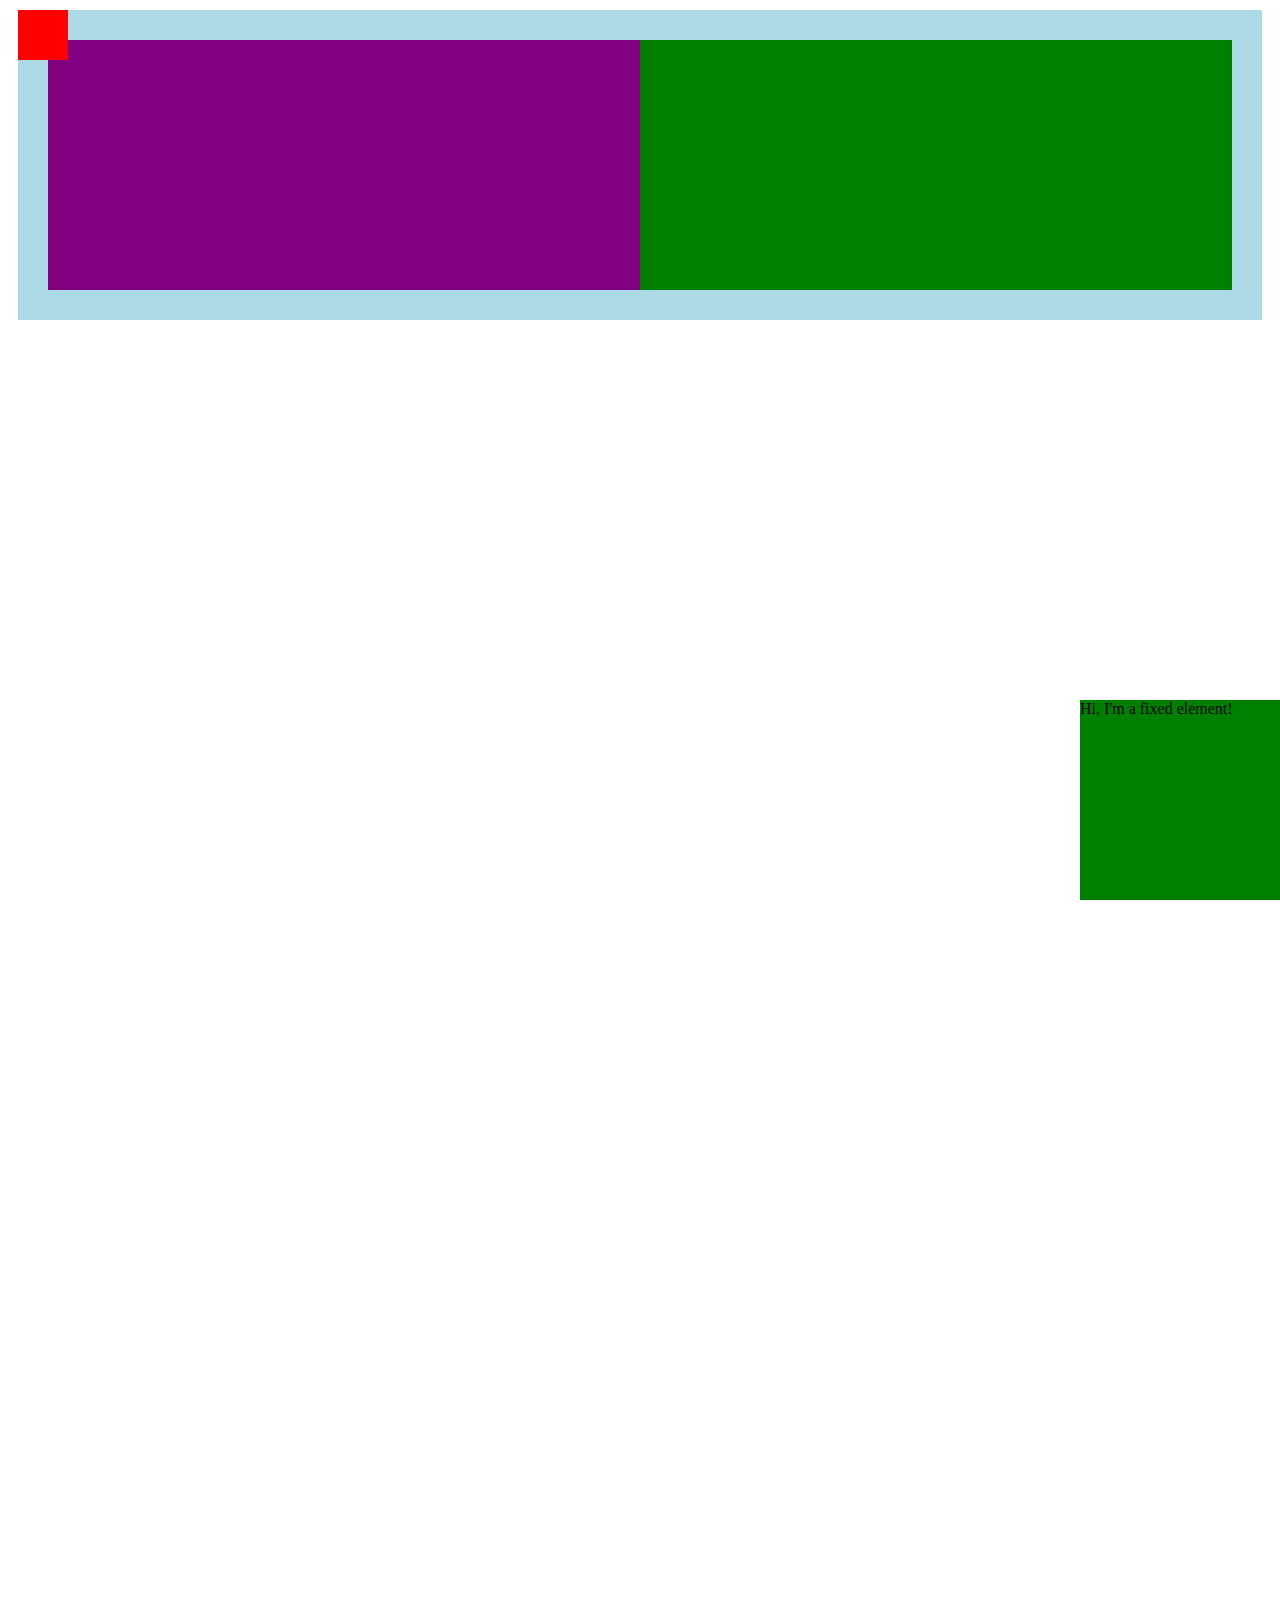
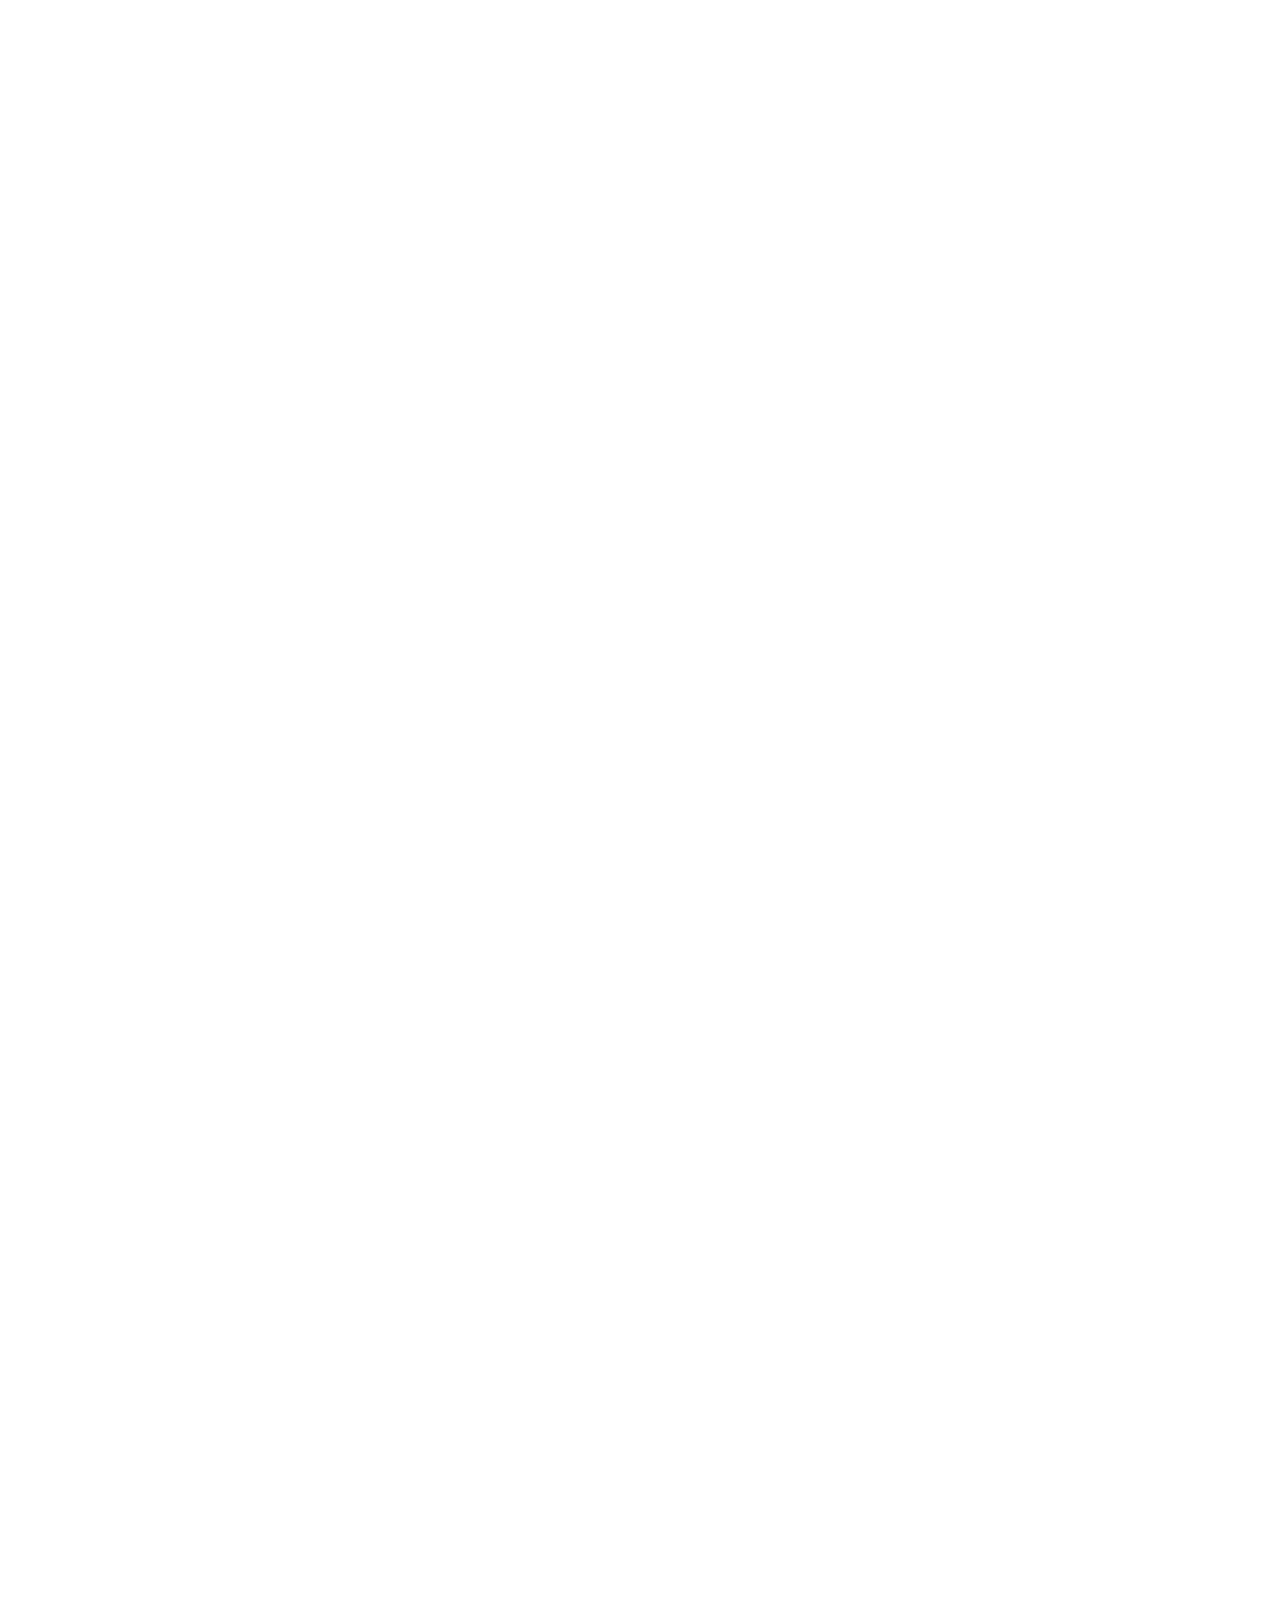
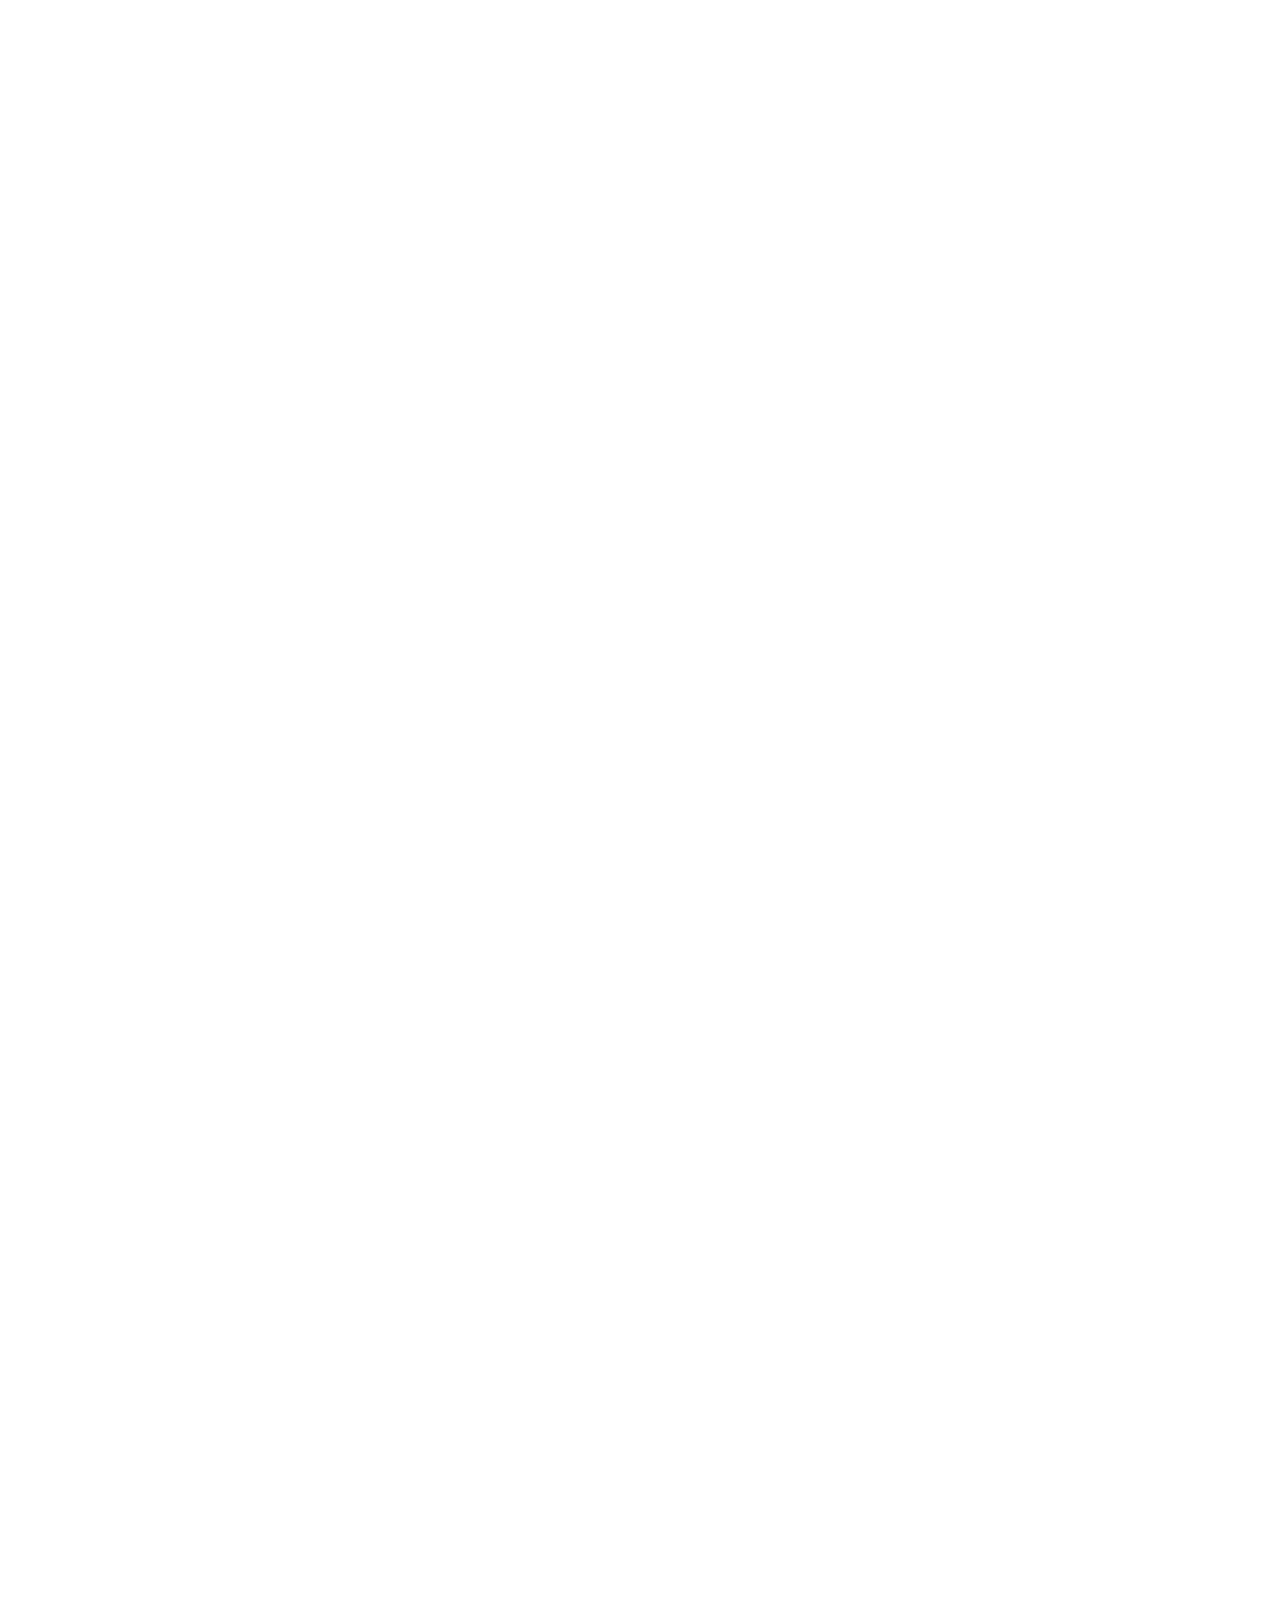
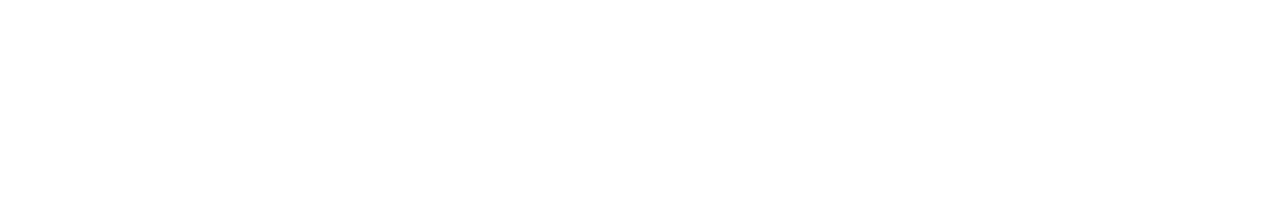
<file: 17.3_activities/02_Positioning_Relative_Absolute/solved/index.html>
<!DOCTYPE html>
<html>
<head>
  <link href="css/index.css" type="text/css" rel="stylesheet">
</head>
<body>
  <section class="relative">
    <div class="left">
      <div class="absolute">
      </div>
    </div>
    <div class="right">
    </div>
  </section>

<div class="fixed">
  Hi, I'm a fixed element!
</div>
</body>
</html>
</file>
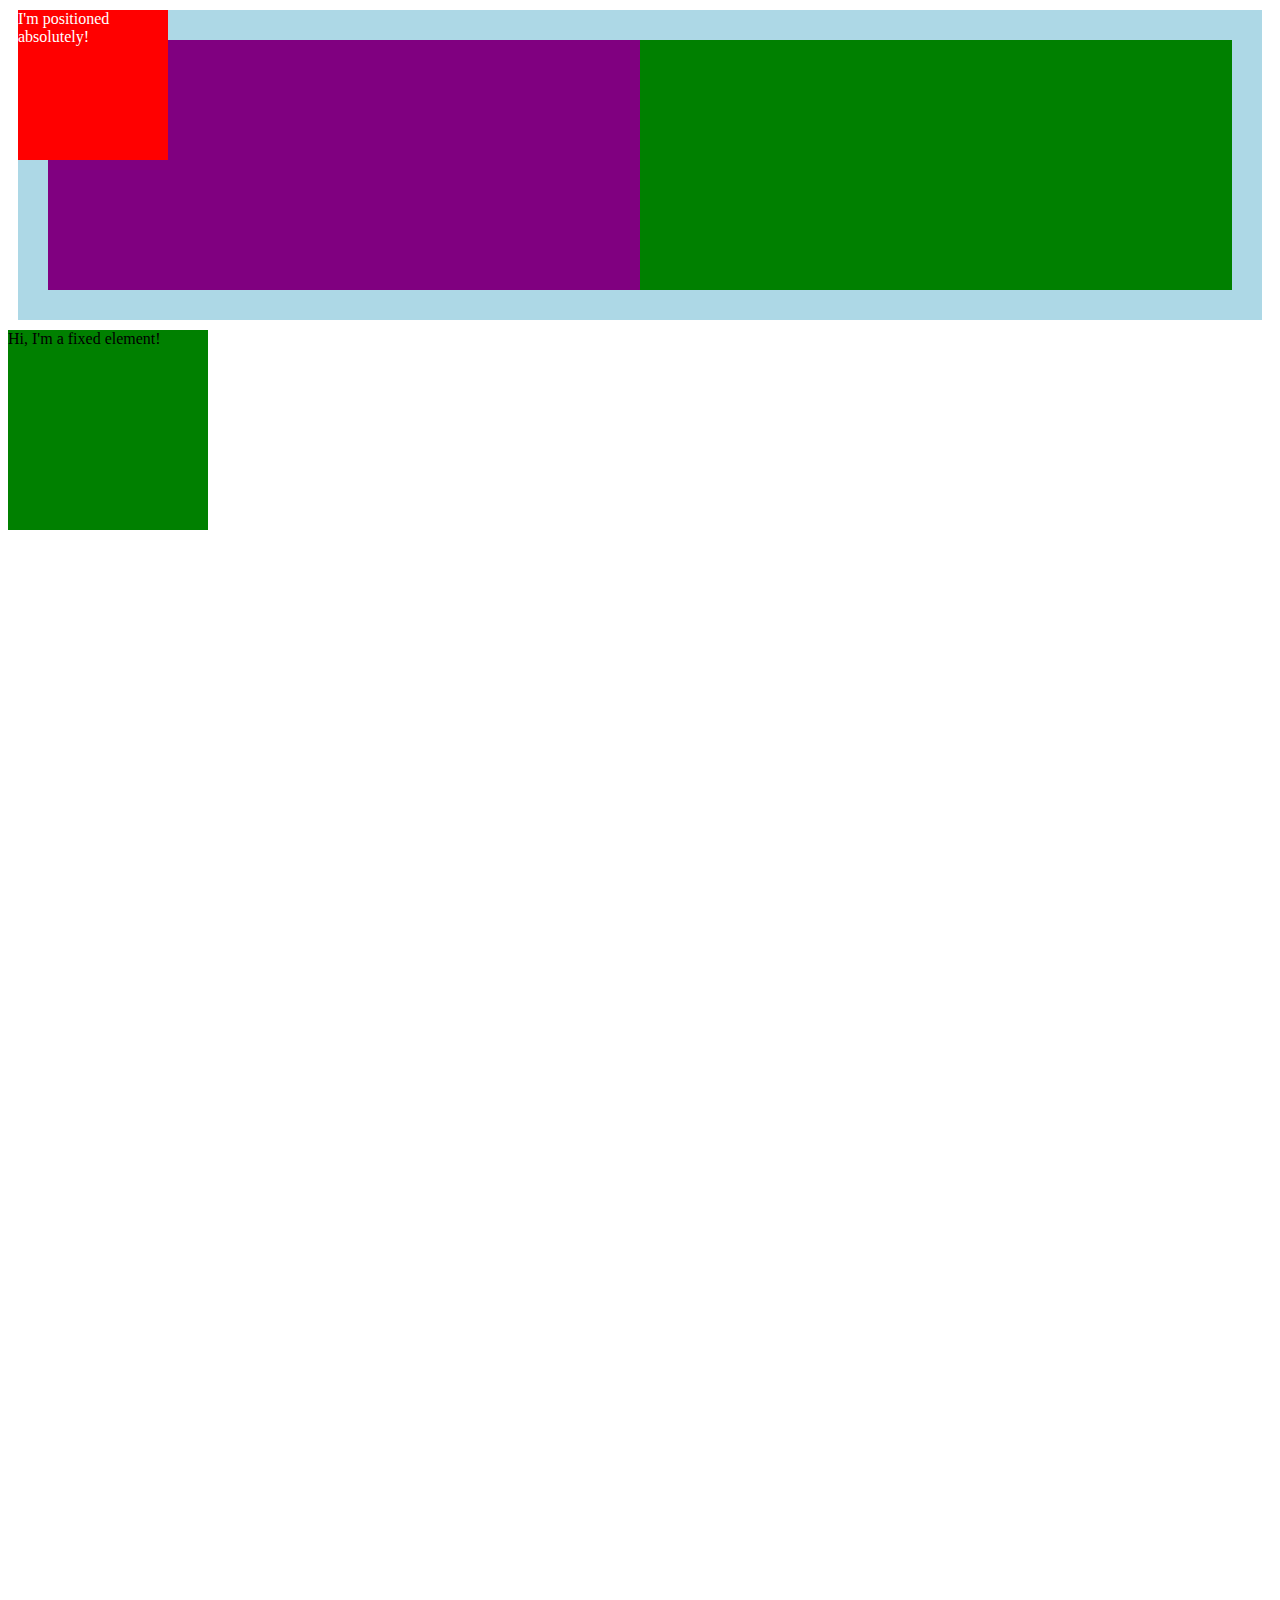
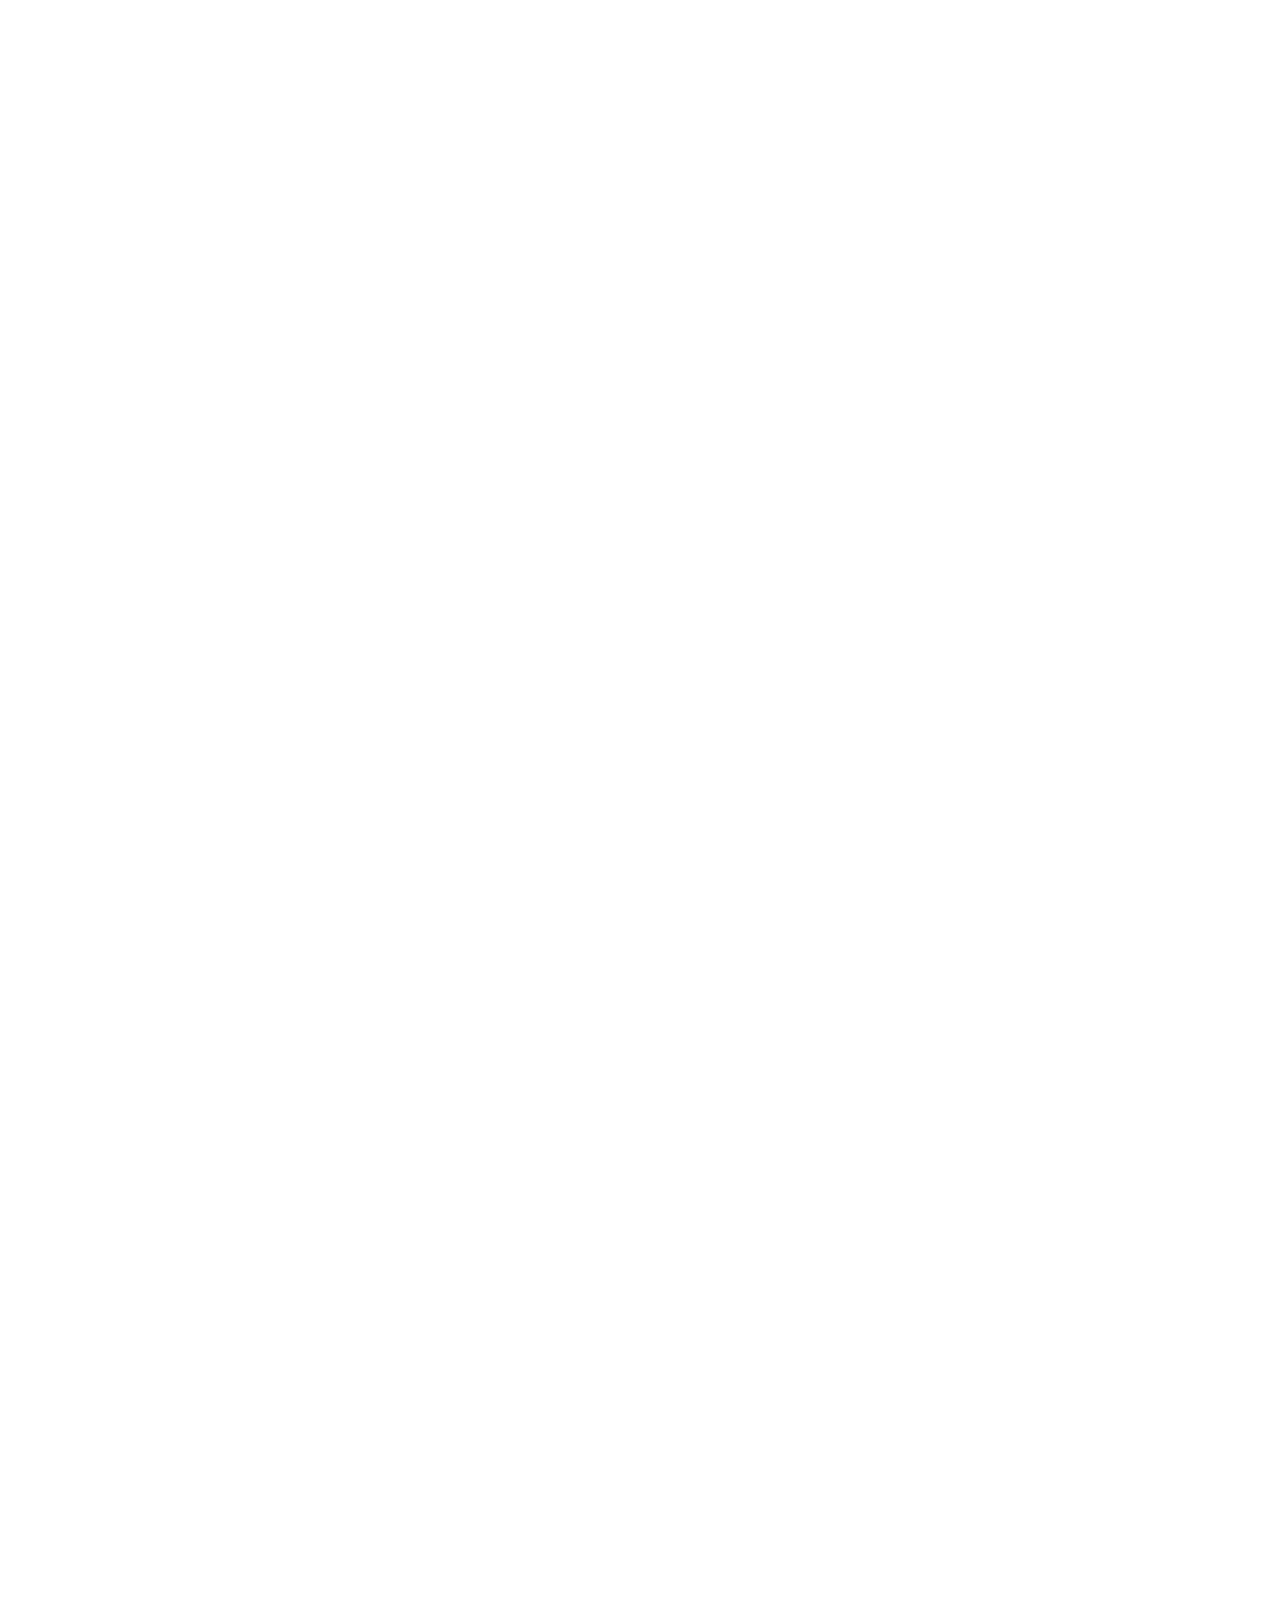
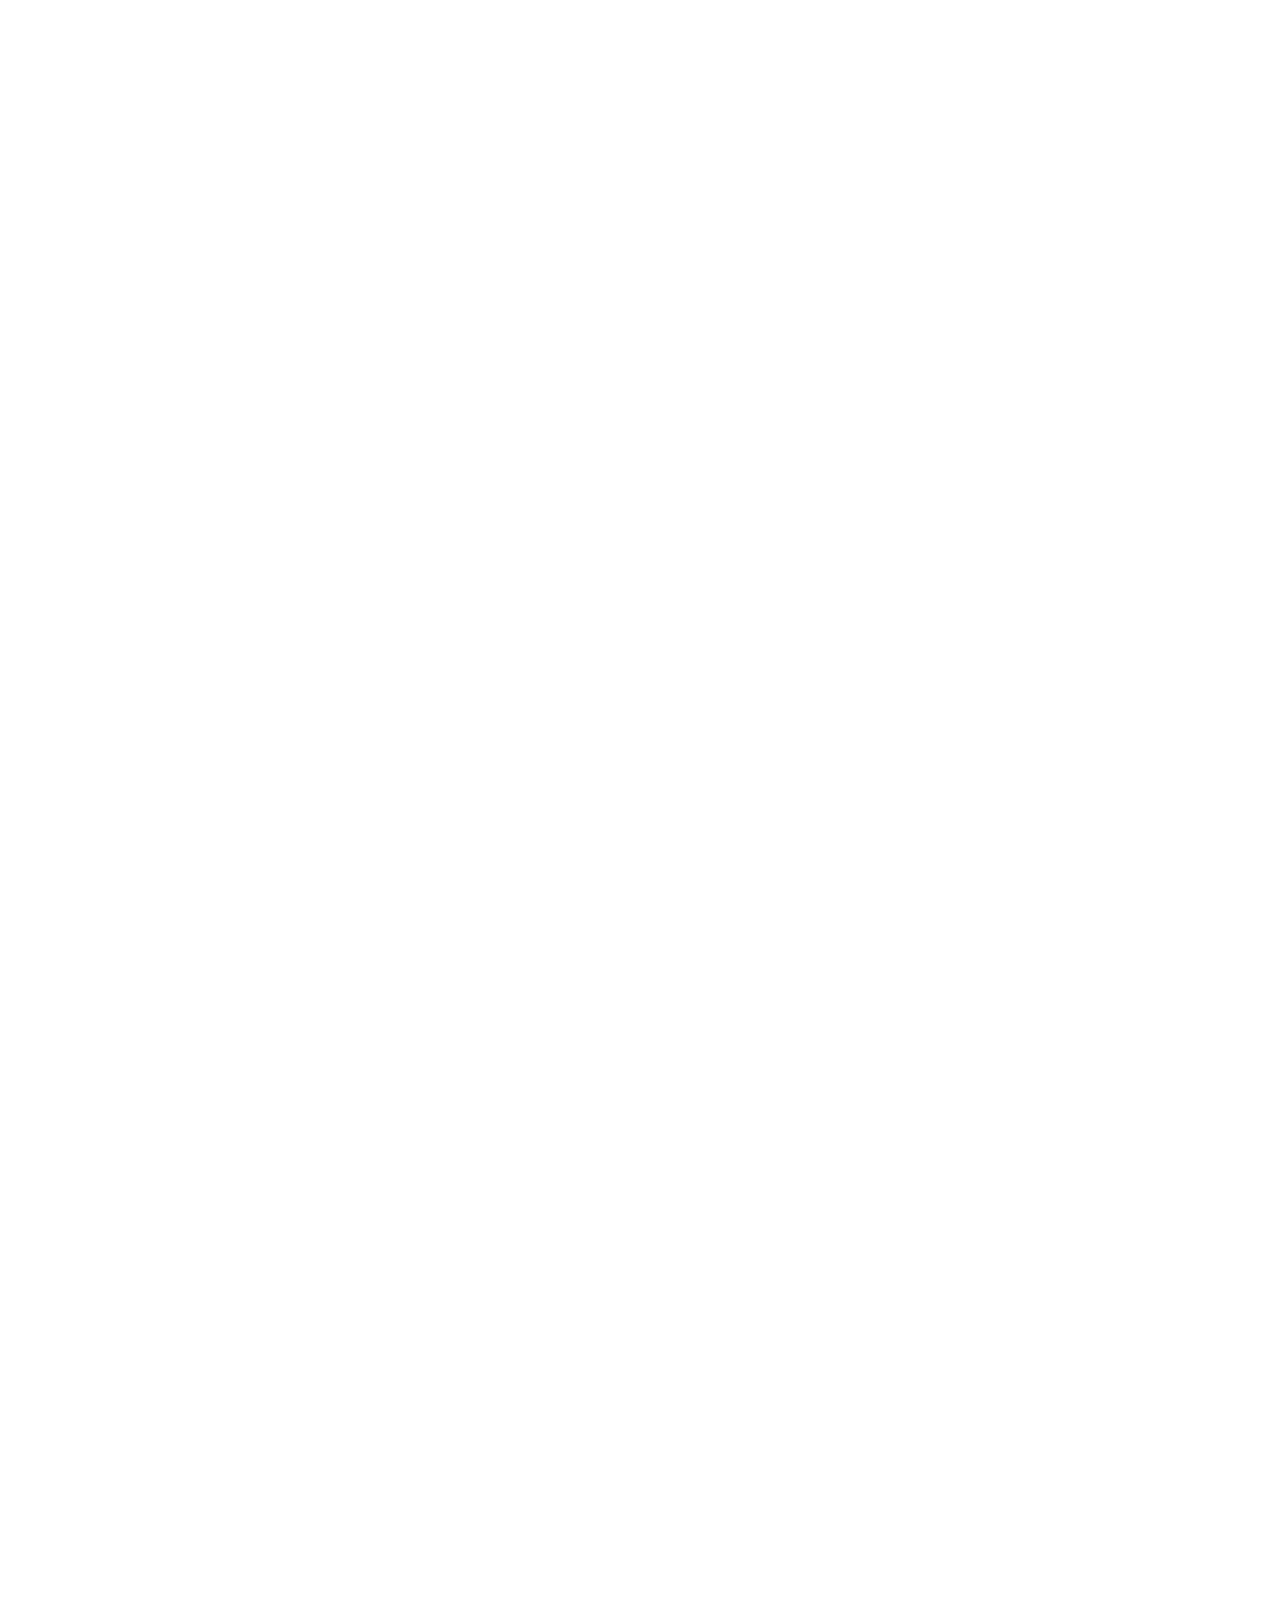
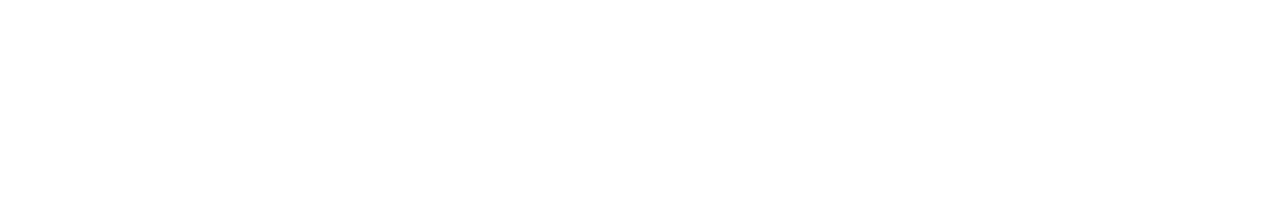
<file: 17.3_activities/02_Positioning_Relative_Absolute/unsolved/index.html>
<!DOCTYPE html>
<html>
<head>
  <link href="css/index.css" type="text/css" rel="stylesheet">
</head>
<body>
  <section class="relative">
    <div class="left">
      <div class="absolute">
        I'm positioned absolutely!
      </div>
    </div>
    <div class="right">
    </div>
  </section>

<div class="fixed">
  Hi, I'm a fixed element!
</div>
</body>
</html>
</file>
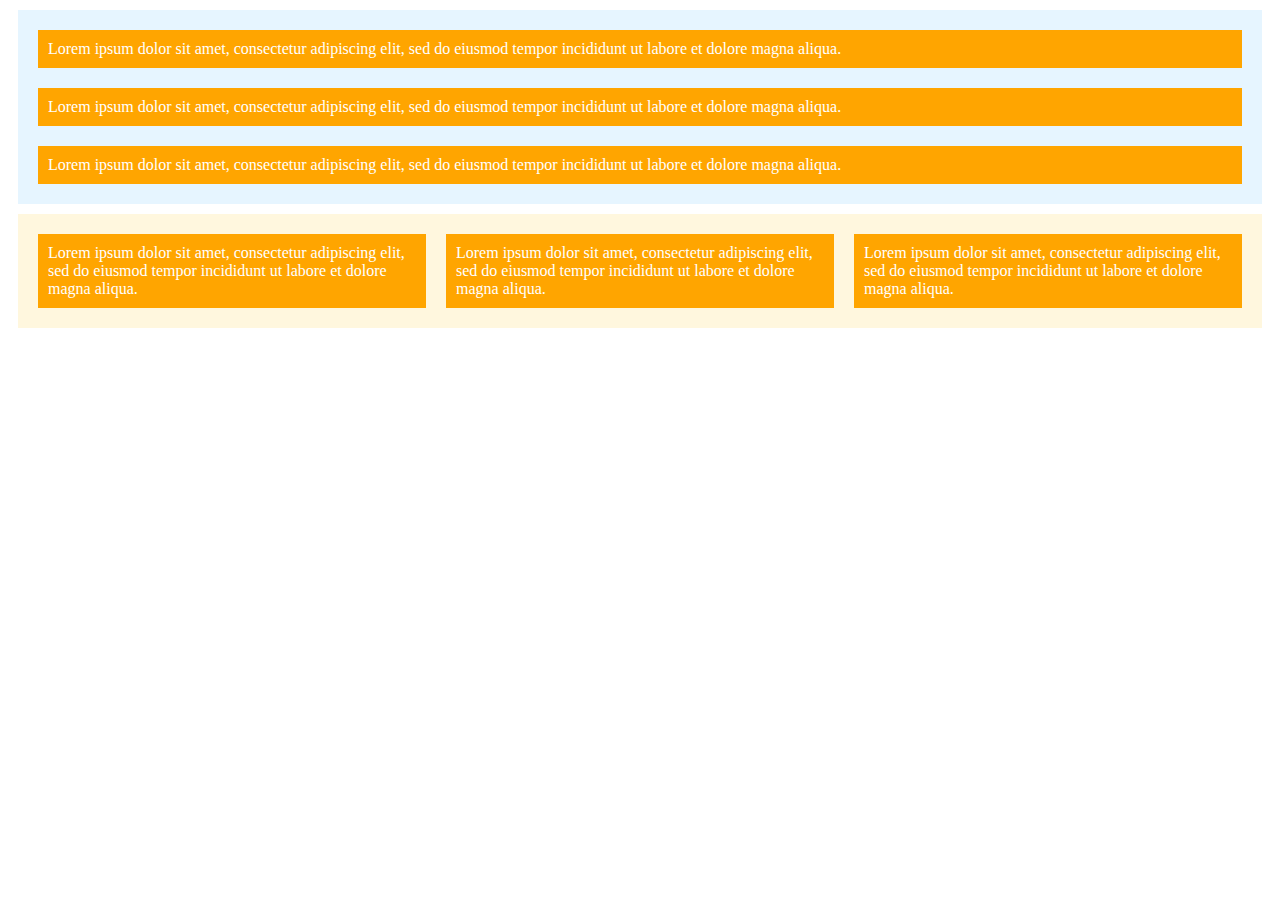
<file: 18.1-activities/01_Your_First_Flex_Layout/solved/index.html>
<!DOCTYPE html>
<html>
<head>
  <link href="css/index.css" type="text/css" rel="stylesheet">
</head>
<body>
  <div id="column" class="flex">
    <div class="flex_item">
      Lorem ipsum dolor sit amet, consectetur adipiscing elit, sed do eiusmod tempor incididunt ut labore et dolore magna aliqua.
    </div>
    <div class="flex_item">
      Lorem ipsum dolor sit amet, consectetur adipiscing elit, sed do eiusmod tempor incididunt ut labore et dolore magna aliqua.
    </div>
    <div class="flex_item">
      Lorem ipsum dolor sit amet, consectetur adipiscing elit, sed do eiusmod tempor incididunt ut labore et dolore magna aliqua.
    </div>
  </div>
  <div id="row" class="flex">
    <div class="flex_item">
      Lorem ipsum dolor sit amet, consectetur adipiscing elit, sed do eiusmod tempor incididunt ut labore et dolore magna aliqua.
    </div>
    <div class="flex_item">
      Lorem ipsum dolor sit amet, consectetur adipiscing elit, sed do eiusmod tempor incididunt ut labore et dolore magna aliqua.
    </div>
    <div class="flex_item">
      Lorem ipsum dolor sit amet, consectetur adipiscing elit, sed do eiusmod tempor incididunt ut labore et dolore magna aliqua.
    </div>
  </div>

</body>
</html>
</file>
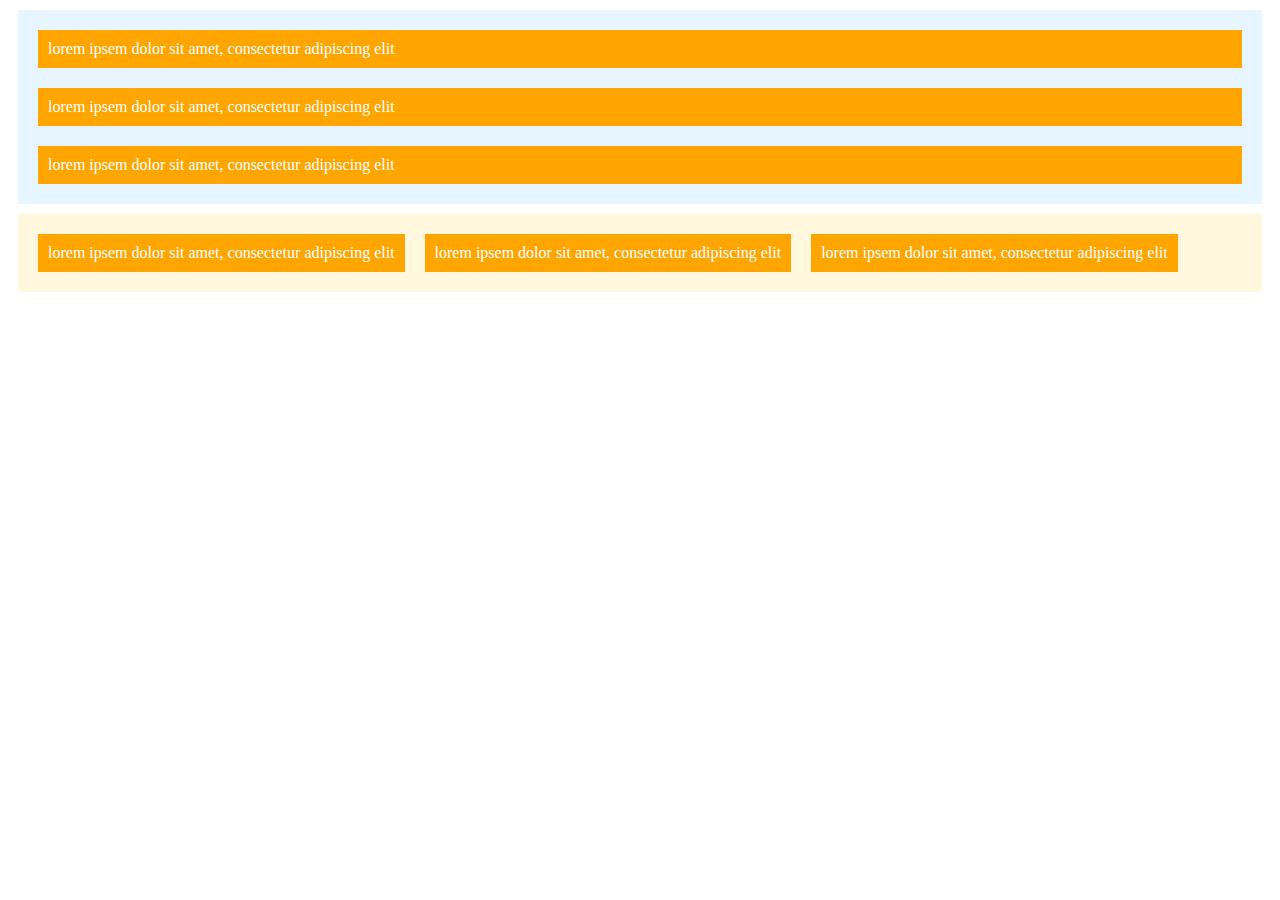
<file: 18.1-activities/01_Your_First_Flex_Layout/unsolved/index.html>
<!DOCTYPE html>
<html>
<head>
  <link href="css/index.css" type="text/css" rel="stylesheet">
</head>
<body>

  <div id="column" class="flex"><!-- This div has the id of column and the class of flex. -->
    <div class="flex_item"> lorem ipsem dolor sit amet, consectetur adipiscing elit
    </div>
    <div class="flex_item"> lorem ipsem dolor sit amet, consectetur adipiscing elit
    </div>
    <div class="flex_item"> lorem ipsem dolor sit amet, consectetur adipiscing elit
    </div>
  </div>


  <div id="row" class="flex">
    <div class="flex_item"> lorem ipsem dolor sit amet, consectetur adipiscing elit
    </div>
    <div class="flex_item"> lorem ipsem dolor sit amet, consectetur adipiscing elit
    </div>
    <div class="flex_item"> lorem ipsem dolor sit amet, consectetur adipiscing elit
    </div>
  </div>

  </div>

</body>
</html>
</file>
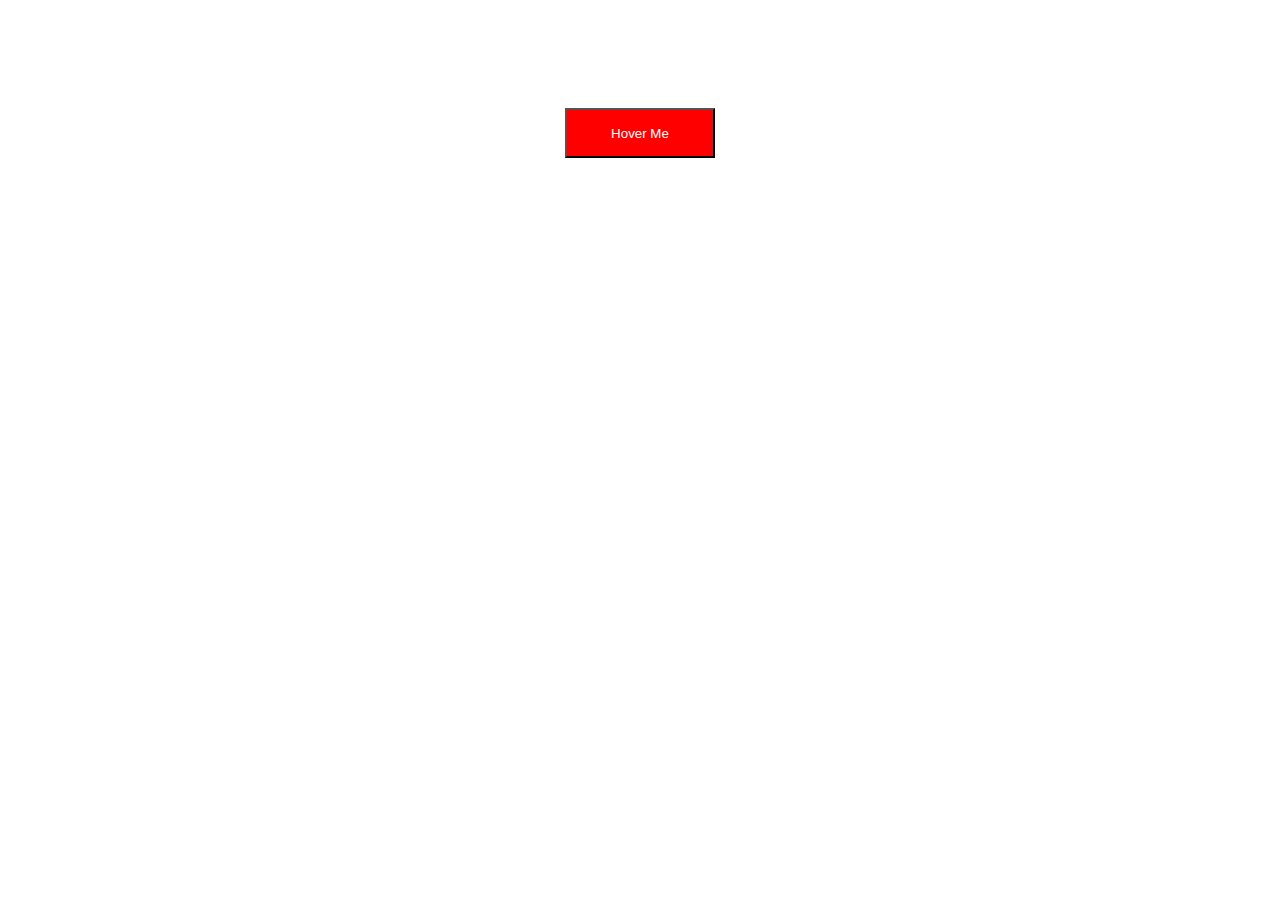
<file: 18.3-activities/02_transitions/solved/index.html>
<!DOCTYPE html>
<html>
  <head>
    <link href="css/index.css" rel="stylesheet" type="text/css">
  </head>
  <body>
    <section class="grid">
      <button class="hoverMe">Hover Me</button>
    </section>
  </body>
</html>
</file>
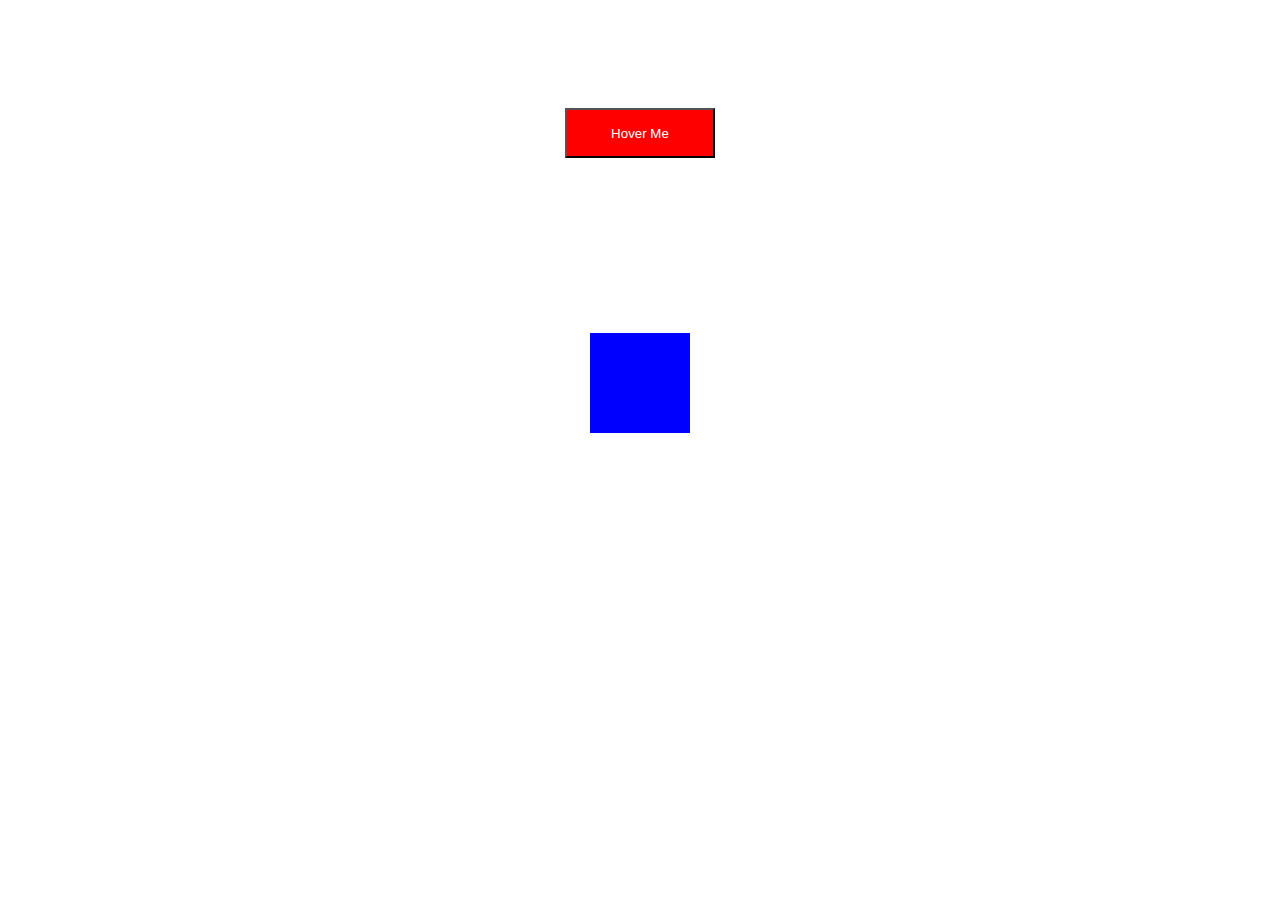
<file: 18.3-activities/02_transitions/unsolved/index.html>
<!DOCTYPE html>
<html>
  <head>
    <link href="css/index.css" rel="stylesheet" type="text/css">
  </head>
  <body>
    <section class="grid">
      <button class="hoverMe">Hover Me</button>
      <div class="box">
        
      </div>
    </section>
  </body>
</html>
</file>
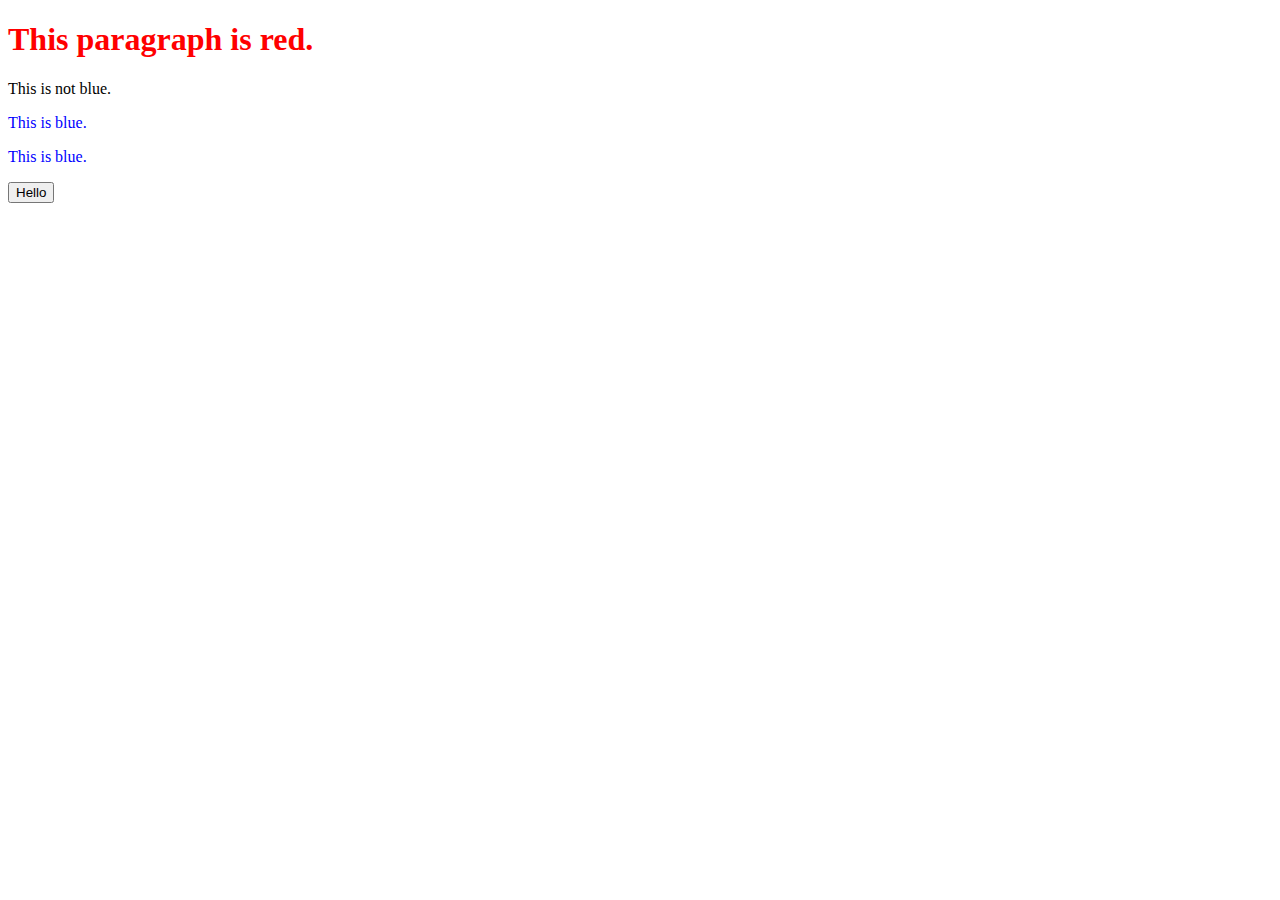
<file: 19.1-activities/03_Using_jQuery/solved/index.html>
<!DOCTYPE html>
<html>
  <head></head>
  <body>

    <h1>This paragraph is red.</h1>

    <p>This is not blue.</p>
    <p class="blue">This is blue.</p>
    <p class="blue">This is blue.</p>

    <button id="addMe">Goodbye</button>

    <!-- Add the script tag to jQuery below. -->
    <script src="https://code.jquery.com/jquery-3.4.1.min.js"></script>
    <script src="js/index.js"></script>
    
  </body>
</html>
</file>
<file: 17.3_activities/02_Positioning_Relative_Absolute/solved/css/index.css>
body {
  height: 5000px;
}
.left {
  width: 50%;
  background-color: purple;
}
.right {
  width: 50%;
  background-color: green;
}
.relative {
  background-color: lightblue;
  height: 250px;
  padding: 30px;
  margin: 10px;
  display: flex;
  position: relative;
}
.absolute {
  height: 50px;
  width: 50px;
  background-color: red;
  position: absolute;
  top: 0;
  left: 0;
}
.fixed {
  height: 200px;
  width: 200px;
  background-color: green;
  position: fixed;
  bottom: 0;
  right: 0;
}
</file>
<file: 17.3_activities/02_Positioning_Relative_Absolute/unsolved/css/index.css>
body {
  height: 5000px;
}
.left {
  width: 50%;
  background-color: purple;
}
.right {
  width: 50%;
  background-color: green;
}
.relative {
  background-color: lightblue;
  height: 250px;
  padding: 30px;
  margin: 10px;
  display: flex;
  position: relative;
}
.absolute {
  height: 150px;
  width: 150px;
  background-color: red;
  color: white;
  position: absolute;
  top: 0;
  left: 0;
}
.fixed {
  height: 200px;
  width: 200px;
  background-color: green;
  bottom: 0;
  right: 0;
}
</file>
<file: 18.1-activities/01_Your_First_Flex_Layout/solved/css/index.css>
.flex_item {
  padding:10px;
  margin: 10px;
  background-color: orange;
  color: white;
}
.flex {
  display: flex;
  padding: 10px;
  margin: 10px;
}
#column {
  background-color: #E6F5FF;
  flex-direction: column;
}
#row {
  background-color: #FFF7DE;
  flex-direction: row;
}
</file>
<file: 18.1-activities/01_Your_First_Flex_Layout/unsolved/css/index.css>
.flex_item {
  padding:10px;
  margin: 10px;
  background-color: orange;
  color: white;
}
.flex {
  display: flex;
  padding: 10px;
  margin: 10px;
  /* Set the property display to flex below! */
}
#column {
  background-color: #E6F5FF;
  flex-direction: column;
  /* Set the property flex direction to column below! */
}
#row {
  background-color: #FFF7DE;
  flex-direction: row;
/* Set the property flex-direction to row below! */
}
</file>
<file: 18.3-activities/02_transitions/solved/css/index.css>
.grid {
  display: grid;
  grid-template-columns: 1fr;
  grid-template-rows: 1fr 1fr;
  align-items: center;
  justify-items: center;
  font-family: helvetica, arial, sans-serif;
  color: white;
  grid-template-areas:
  "hover"
  "disabled"
  ;
  height: 500px;
}
.hoverMe {
  grid-area: hover;
  background-color: red;
  color: white;
  width: 150px;
  text-align: center;
  height: 50px;
  transition: 0.3s;
}
/* active state */
.hoverMe:hover {
  background-color:blue;
}
</file>
<file: 18.3-activities/02_transitions/unsolved/css/index.css>
.grid {
  display: grid;
  grid-template-columns: 1fr;
  grid-template-rows: 1fr 1fr;
  align-items: center;
  justify-items: center;
  font-family: helvetica, arial, sans-serif;
  color: white;
  grid-template-areas:
  "hover"
  "disabled"
  ;
  height: 500px;
}
.hoverMe {
  grid-area: hover;
  background-color: red;
  color: white;
  width: 150px;
  text-align: center;
  height: 50px;
  transition: 0.3s;
  /* Add the css property transition here! */

}

.box{
  background-color: blue;
  height: 100px;
  width: 100px;
  transition: 0.5s;
}

.box:hover{
  height: 500px;
  width: 500px;
  filter: drop-shadow(10px 10px 10px black);
}
/* active state */
.hoverMe:hover {
  background-color: bisque;
  font-size: 22px;
  font-weight: 600;
  /* Add your hover state css here. */

}
</file>
